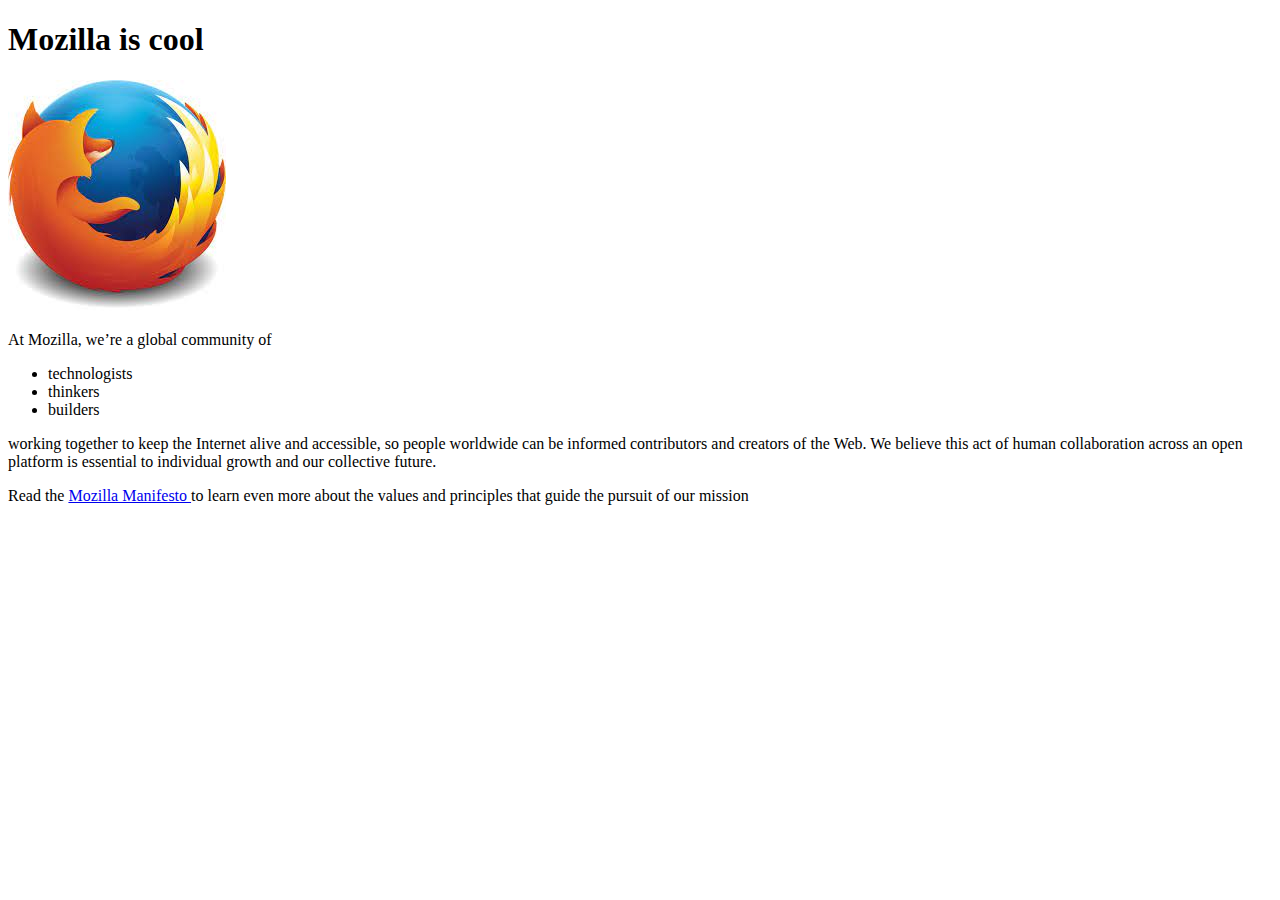
<file: sprint1/course8sprint1pc1_2/pc1-first-web-page/index.html>
<!-- Write ccode here-->
<!DOCTYPE html>
<html lang="en">
<head>
    <meta charset="UTF-8">
    <meta http-equiv="X-UA-Compatible" content="IE=edge">
    <meta name="viewport" content="width=device-width, initial-scale=1.0">
    <title>mozilla-web-page</title>
</head>
<body>
   <h1> <strong> Mozilla is cool </strong> </h1> 
   <img src="images/firefox-icon.jpeg">
   <p> At Mozilla, we’re a global community of </p>
   <ul>
    <li>technologists​</li>
    <li>thinkers​</li>
    <li>​builders</li>
    </ul>
    <p>working together to keep the Internet alive and accessible, so people worldwide can be informed contributors and creators of the Web. We believe this act of human collaboration across an open platform is essential to individual growth and our collective future.​</p>
    <p>Read the <a href="https://www.mozilla.org/en-US/about/manifesto/"> Mozilla Manifesto </a> to learn even more about the values and principles that guide the pursuit of our mission </p>    
</body>
</html>
</file>
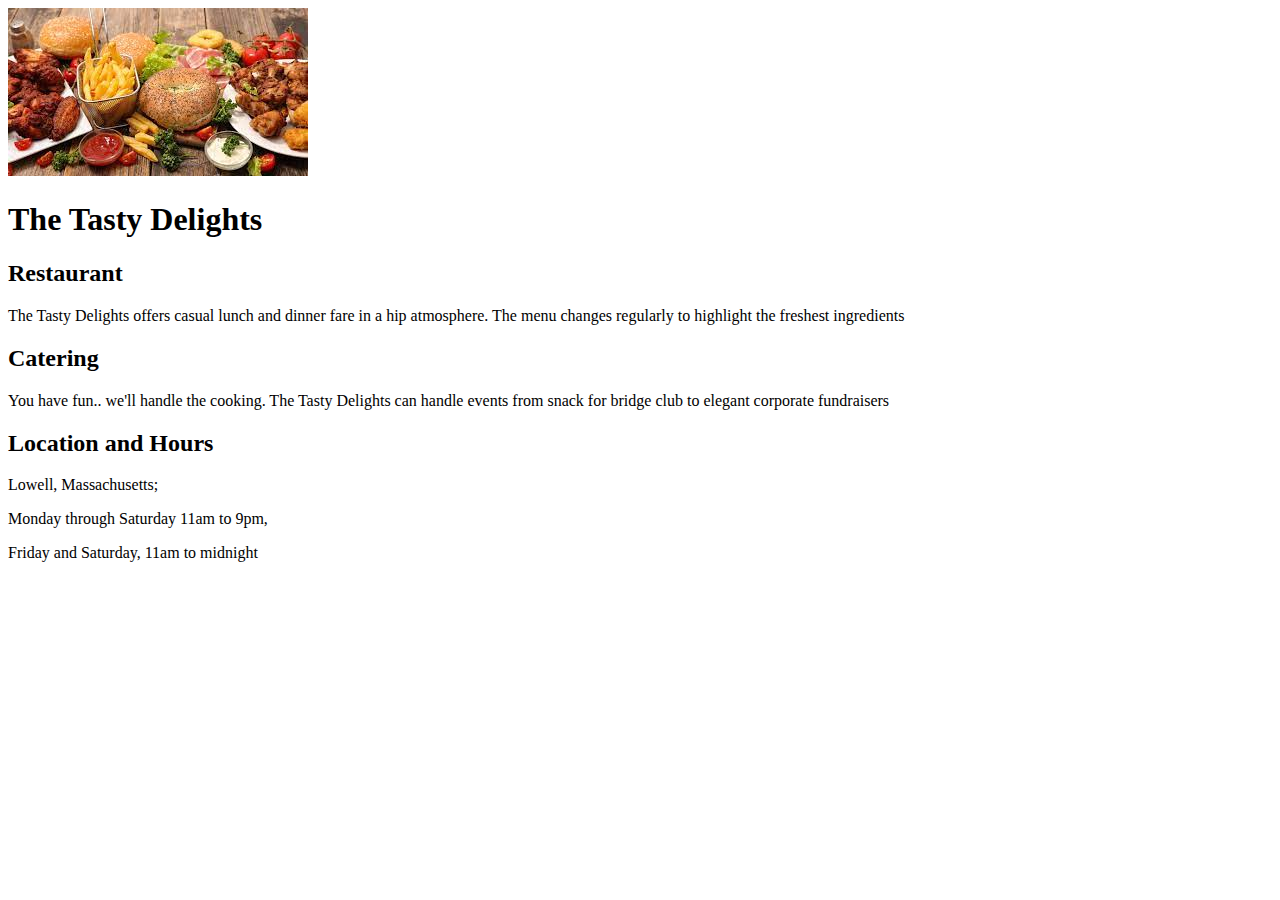
<file: sprint1/course8sprint1pc1_2/pc2-tasty-delights/index.html>
<!-- Write code here -->
<!DOCTYPE html>
<html lang="en">
<head>
    <meta charset="UTF-8">
    <meta http-equiv="X-UA-Compatible" content="IE=edge">
    <meta name="viewport" content="width=device-width, initial-scale=1.0">
    <title>Document</title>
</head>
<body>
    <img src="images/food-items.jpeg">
    <h1><strong> The Tasty Delights</strong></h1>
    <h2><strong> Restaurant</strong></h2>
    <p>The Tasty Delights offers casual lunch and dinner fare in a hip atmosphere. The menu changes regularly to highlight the freshest ingredients</p>
    <h2><strong> Catering</strong></h2>
    <p>You have fun.. we'll handle the cooking. The Tasty Delights can handle events from snack for bridge club to elegant corporate fundraisers</p>
    <h2><strong>Location and Hours</strong></h2>
    <p>Lowell, Massachusetts;</p>
    <p>Monday through Saturday 11am to 9pm,</p>
    <p>Friday and Saturday, 11am to midnight</p>
</body>
</html>
</file>
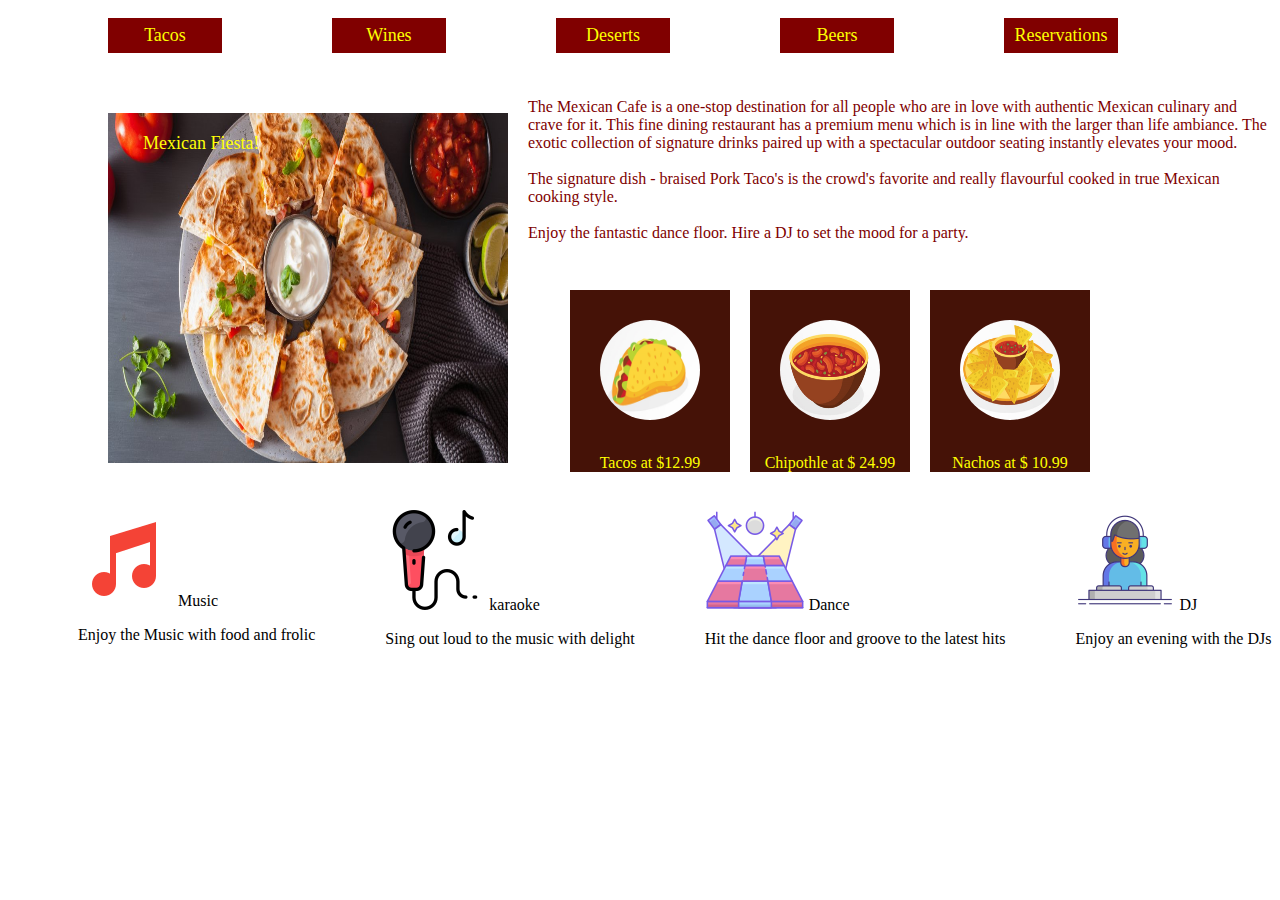
<file: sprint3/challenge-master/mc1-mexican-cafe/index.html>
<!-- Write HTML code here -->
<!DOCTYPE html>
<html lang="en">
<head>
    <meta charset="UTF-8">
    <meta http-equiv="X-UA-Compatible" content="IE=edge">
    <meta name="viewport" content="width=device-width, initial-scale=1.0">
    <title>Restaurant</title>
    <link rel="stylesheet" href="./css/style.css">
</head>
<body>
    <header>
    
        <p class="tacos"><a href="#">Tacos</a></p>
        <P class="wines"><a href="#">Wines</a></P>
        <p class="deserts"><a href="#">Deserts</a></p>
        <p class="beers"><a href="#">Beers</a></p>
        <p class="reservation"><a href="#">Reservations</a></p>
    
    </header>
    <main>
        <div class="container">
          <div class="image">
        <img src="./assests/taco.jpg" width="400px" height="350px">
    </div>  
        <div class="topleft">Mexican Fiesta!</div>
        <div class ="text1">
        <p>The Mexican Cafe is a one-stop destination for all people who are in love with authentic Mexican culinary and crave for it. This fine dining restaurant has a premium menu which is in line with the larger than life ambiance. The exotic collection of signature drinks paired up with a spectacular outdoor seating instantly elevates your mood.<br><br>The signature dish - braised Pork Taco's is the crowd's favorite and really flavourful cooked in true Mexican cooking style.<br><br>

            Enjoy the fantastic dance floor. Hire a DJ to set the mood for a party.</p>
    </div>
</div>
    
        <section>
            <div id="taco1">
                <img class="img1" src="./assests/taco1-icon.PNG" alt="taco" height="100px" width="100px" />
                <div class="para">Tacos at $12.99</div>
            </div>
            <div id="taco1">
                <img class="img1" src="./assests/chipotle1-icon.jpg" alt="chipotle" height="100px" width="100px"/>
                <div class="para">Chipothle at $ 24.99</div>
            </div>
            <div id="taco1">
                <img class="img1" src="./assests/nachos1-icon.PNG" alt="nachos" height="100px" width="100px"/>
                <div class="para">Nachos at $ 10.99</div>
            </div>
          </section>

    </main>
    <footer>
        <div id="bottom">
            <img  src="./assests/icons8-musical-notes-96.png" >
            <span>Music</span><p>Enjoy the Music with food and frolic</p>
        </div>
        <div id="bottom">
            <img  src="./assests/icons8-karaoke-100.png">
            <span>karaoke</span><p>Sing out loud to the music with delight</p>
        </div>
        <div id="bottom">
            <img  src="./assests/icons8-dance-floor-100.png">
            <span>Dance</span><p>Hit the dance floor and groove to the latest hits</p>
        </div>
        <div id="bottom">
            <img  src="./assests/icons8-dj-100.png">
            <span>DJ</span><p>Enjoy an evening with the DJs</p>
        </div>
   
    </footer>
</body>
</html>
</file>
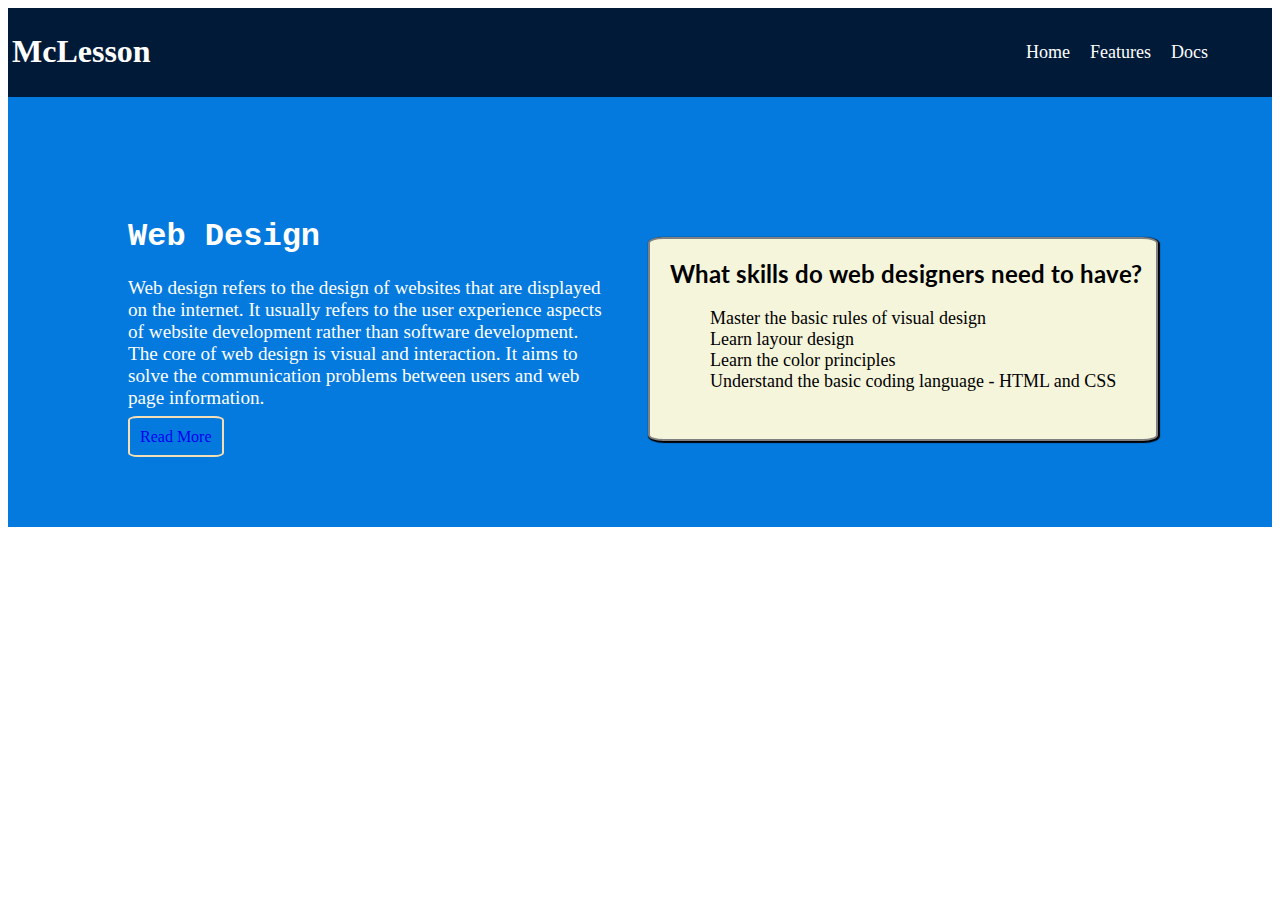
<file: sprint4/practice-exercises-master/pc1-mclesson/index.html>
<!DOCTYPE html>
<html lang="en">

<head>
    <meta charset="UTF-8">
    <meta http-equiv="X-UA-Compatible" content="IE=edge">
    <meta name="viewport" content="width=device-width, initial-scale=1.0">
    <link rel="stylesheet" href="https://fonts.googleapis.com/css2?family=Lato:ital,wght@0,100;1,300&display=swap`">
    <link rel="stylesheet" href="css/style.css">

   </head>

<body>
    <!-- Navbar -->
    <div class="header">
        <div class="container">
           
            <nav>
               
                    <h1 class="h2">McLesson</h1>
                    <ul class="ul">
                    <li class="li"><a id="a" href="#">Home</a></li>
                    <li class="li"><a id="a" href="#">Features</a></li>
                    <li class="li"><a id="a" href="#">Docs</a></li>
                </ul>
            </nav>
        </div>
    </div>
    <!-- Hero Unit -->
    <section>
        <div class="hero">
            <div>
                <h1 class="h1">Web Design</h1>
                <p>Web design refers to the design of websites that are displayed on the internet.
                    It usually refers to the user experience aspects of website development rather
                    than software development. The core of web design is visual and interaction. 
                    It aims to solve the communication problems between users and web page information.</p>
                <a class= "button" href="Features.html">Read More</a>
            </div>
            <div class="div">
                <h2 >What skills do web designers need to have? </h2>
                <ul >
                    <li>Master the basic rules of visual design</li>
                    <li>Learn layour design</li>
                    <li>Learn the color principles</li>
                    <li>Understand the basic coding language - HTML and CSS</li>
                </ul>
            </div>
        </div>
    </section>
</body>

</html>
</file>
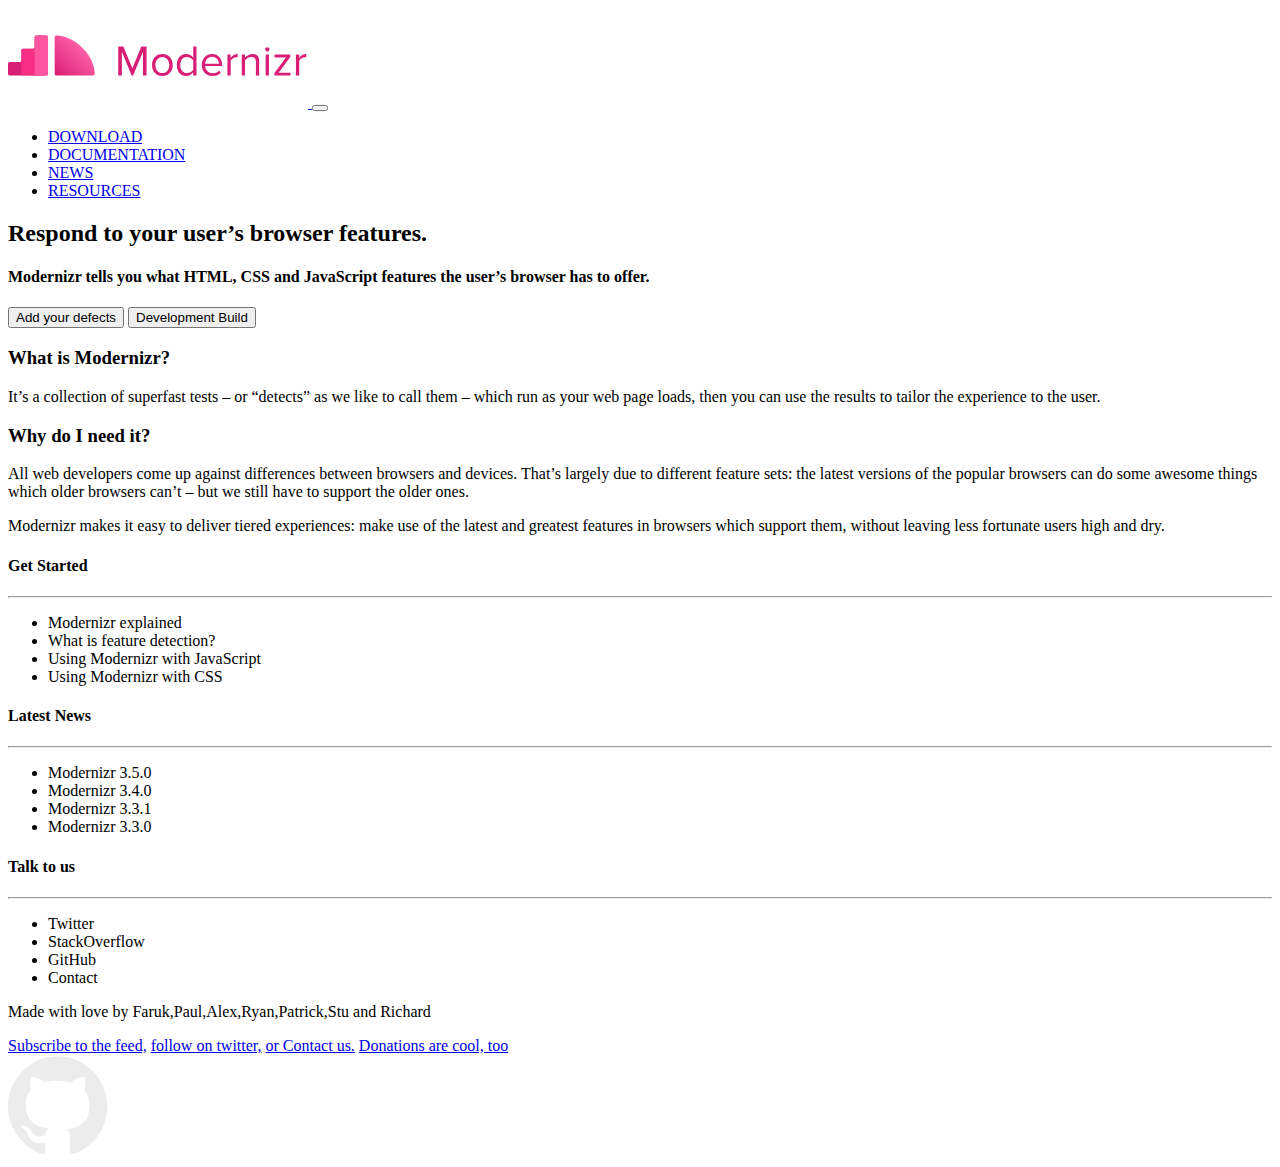
<file: sprint5/challenge-master/mc1-modernizer/index.html>
<!DOCTYPE html>
<html lang="en">

<head>
    <meta charset="UTF-8">
    <meta name="viewport" content="width=device-width, initial-scale=1.0">
    <link rel="stylesheet" href="./css/style.css">
    <!-- CSS only -->
<link href="https://cdn.jsdelivr.net/npm/bootstrap@5.2.2/dist/css/bootstrap.min.css" rel="stylesheet" integrity="sha384-Zenh87qX5JnK2Jl0vWa8Ck2rdkQ2Bzep5IDxbcnCeuOxjzrPF/et3URy9Bv1WTRi" crossorigin="anonymous">
<title>Modernizr</title>
</head>

<body>
    <nav class="navbar navbar-expand-sm bg-light">
              <a class="navbar-brand" href="#">
             <img  class="img-fluid"  height="100px" width="300px" src="./assets/logo.svg" alt="logo">
             </a>
            <button type="button" class="navbar-toggler" data-bs-toggle="collapse" data-bs-target="#mynavbar">
            <span class="navbar-toggler-icon"></span>
            </button>
            <div  class="collapse navbar-collapse" id="mynavbar">
            <ul class="navbar-nav" data-bs-toggle="collapse">
                <li class="nav-item active">
                    <a class="nav-link" href="#">DOWNLOAD</a>
                </li>
                <li class="nav-item active">
                    <a  class="nav-link" href="#">DOCUMENTATION</a>
                </li>
                <li class="nav-item active">
                    <a class="nav-link" href="#">NEWS</a>
                </li>
                <li class="nav-item active">
                    <a class="nav-link" href="#">RESOURCES</a>
                </li>
            </ul>
        </div>
    </nav>

    <main class="container-fluid">
        <div class="row ">
            <h2 class="display-4 fw-bold">
                Respond to
                <span>your user’s</span> browser features.
            </h2>
            <h4 class="text-secondary">Modernizr tells you what HTML, CSS and JavaScript features the user’s browser has to offer.
            </h4>
            <div>
                <button class="btn btn-danger">Add your defects</button>
                <button class="btn btn-outline-dark">Development Build</button>
            </div>
        </div>

        <div>
            <div class="row">
                <div class="col-md-12 col-lg-5 col-sm-12">
                    <div>
                        <h3>What is Modernizr?</h3>
                        <p>It’s a collection of superfast tests – or “detects” as we like to call them – which run as
                            your web page loads, then you can use the results to tailor the experience to the user.</p>
                    </div>
                    <div>
                        <h3>Why do I need it?</h3>
                        <p>All web developers come up against differences between browsers and devices. That’s largely
                            due to different feature sets: the latest versions of the popular browsers can do some
                            awesome things which older browsers can’t – but
                            we still have to support the older ones.
                        </p>
                        <p>Modernizr makes it easy to deliver tiered experiences: make use of the latest and greatest
                            features in browsers which support them, without leaving less fortunate users high and dry.
                        </p>
                    </div>
                </div>

                <div class="col-md-12 col-lg-7 col-sm-12">
                    <div class="row">
                        <div class="col-md-12 col-lg-6 col-sm-12 d-flex flex-wrap card">
                            <h4>Get Started</h4>
                            <hr />
                            <ul>
                                <li>Modernizr explained </li>
                                <li>What is feature detection? </li>
                                <li>Using Modernizr with JavaScript </li>
                                <li>Using Modernizr with CSS </li>
                            </ul>
                        </div>
                        <div class="col-md-12 col-lg-6 col-sm-12  card">
                            <h4>Latest News</h4>
                            <hr />
                            <ul>
                                <li>Modernizr 3.5.0 </li>
                                <li>Modernizr 3.4.0 </li>
                                <li>Modernizr 3.3.1 </li>
                                <li>Modernizr 3.3.0 </li>
                            </ul>
                        </div>
                        <div class="col-md-12 col-lg-6 col-sm-12 me-3 card">
                            <h4>Talk to us</h4>
                            <hr />
                            <ul>
                                <li>Twitter </li>
                                <li>StackOverflow </li>
                                <li>GitHub </li>
                                <li>Contact </li>
                            </ul>
                        </div>
                    </div>
                </div>
            </div>
        </div>

    </main>

    <footer class="container-fluid bg-danger d-flex align-content-center justify-content-center">
        <div class="text-white foot">
            <p class="align-content-center ms-5">Made with love by Faruk,Paul,Alex,Ryan,Patrick,Stu and Richard</p>
            <a class="text-white text-decoration-none " href="#">Subscribe to the feed,</a>
            <a class="text-white text-decoration-none " href="#">follow on twitter,</a>
            <a class="text-white text-decoration-none " href="#">or Contact us.</a>
            <a class="text-white text-decoration-none " href="#">Donations are cool, too</a>
        </div>
        <div id="logo">
            <img src=" ./assets/github.svg " alt="Github" width="100px" height="100px">
        </div>
    </footer>

</body>

</html>
</file>
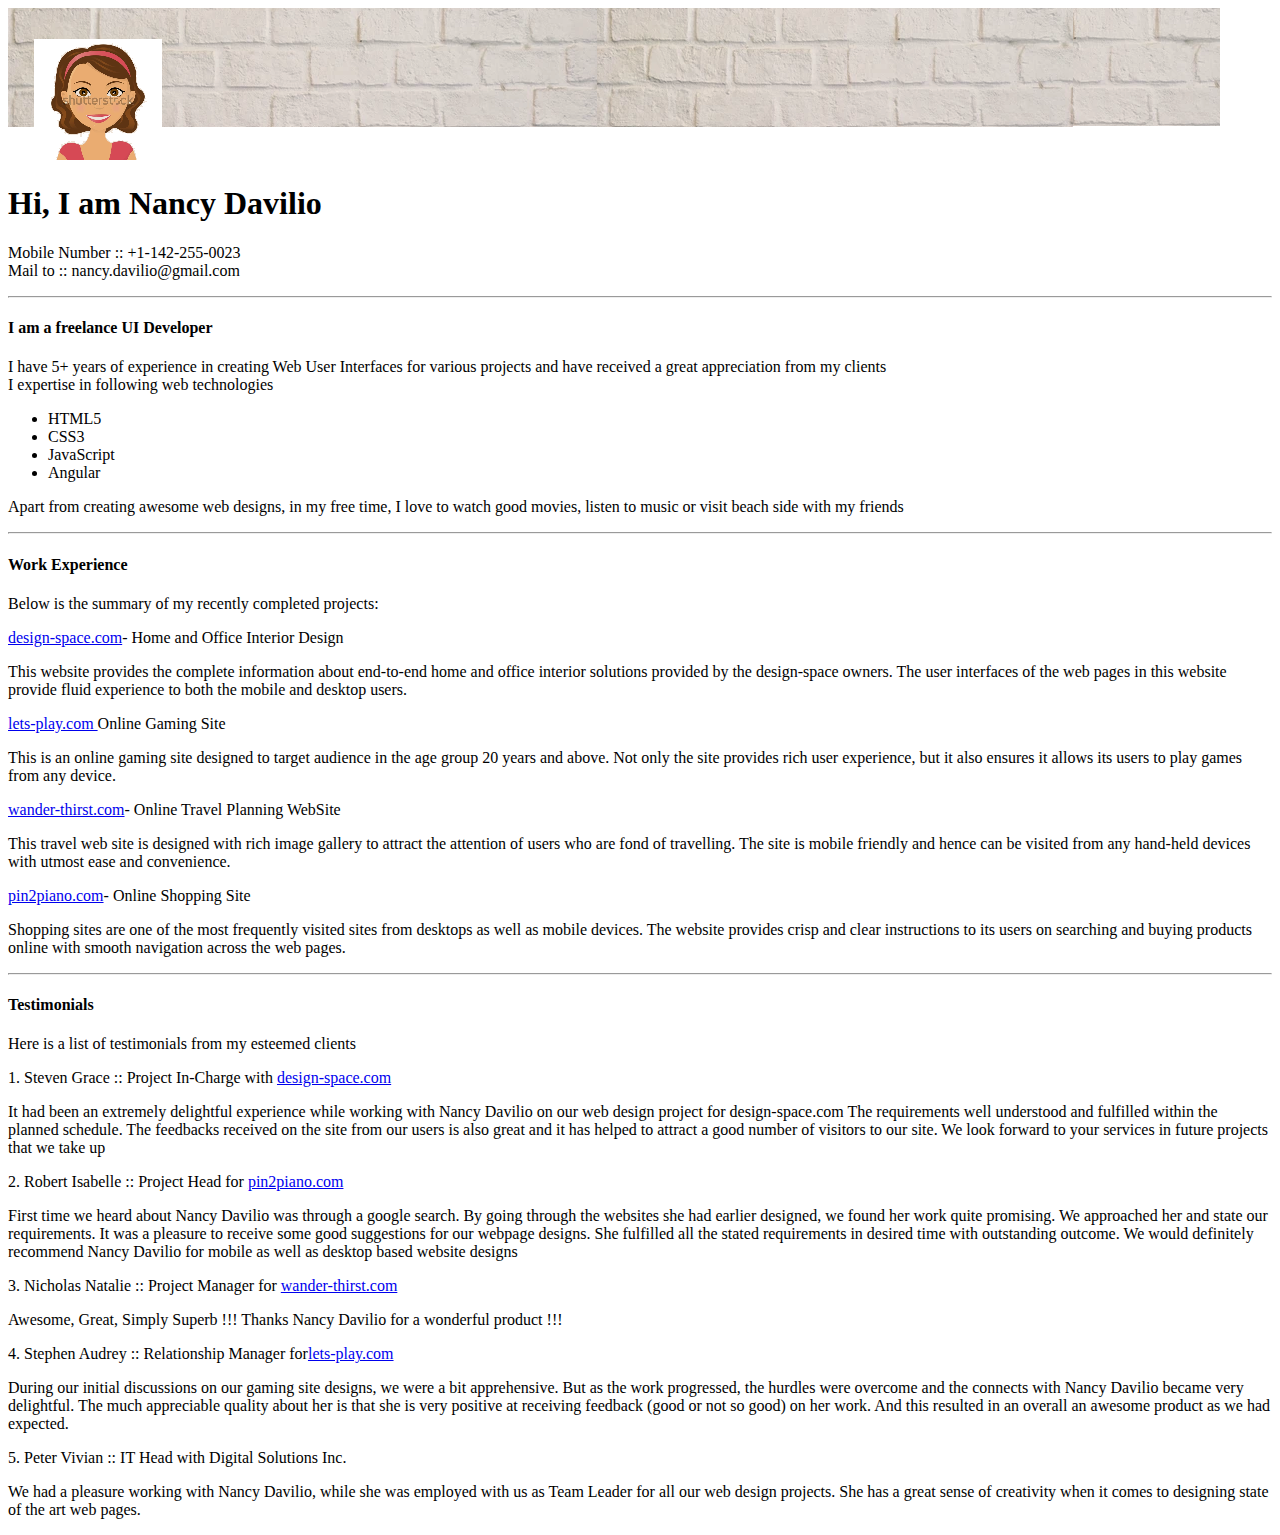
<file: sprint1/course8sprint1mc1_2/challenge-master/mc1-my-profile-page/index.html>
<!-- Write code here -->
<!DOCTYPE html>
<html lang="en">
<head>
    <meta charset="UTF-8">
    <meta http-equiv="X-UA-Compatible" content="IE=edge">
    <meta name="viewport" content="width=device-width, initial-scale=1.0">
    <title>Document</title>
</head>
<body>
    <img src="images/banner.png">
    <h1> <strong> Hi, I am Nancy Davilio <br> </strong> </h1>
    <p> Mobile Number :: +1-142-255-0023 <br>
        Mail to :: nancy.davilio@gmail.com </p>
    <hr>
    <p> <h4> <strong> I am a freelance UI Developer</strong> </h4> I have 5+ years of experience in creating Web User Interfaces for various projects and have received a great appreciation from my clients <br>
    I expertise in following web technologies </p> 
    <ul>
        <li>HTML5</li>
        <li>CSS3 </li>
        <li>JavaScript</li>
        <li>Angular </li>
    </ul> 
    <p>Apart from creating awesome web designs, in my free time, I love to watch good movies, listen to music or visit beach side with my friends</p> 
    <hr>
    <h4> <strong> Work Experience</strong> </h4>
    <p>Below is the summary of my recently completed projects: </p>
    <p> <a href="url">design-space.com</a>- Home and Office Interior Design</p>
    <p>   This website provides the complete information about end-to-end home and office interior solutions provided by the design-space owners. The user interfaces
        of the web pages in this website provide fluid experience to both the mobile and desktop users.</p>
    <p> <a href="url">lets-play.com </a>Online Gaming Site</p>
    <p>  This is an online gaming site designed to target audience in the age group 20 years and above. Not only the site provides rich user experience, but it also
        ensures it allows its users to play games from any device.</p>    
    <p> <a href="url">wander-thirst.com</a>- Online Travel Planning WebSite</p>
    <p>   This travel web site is designed with rich image gallery to attract the attention of users who are fond of travelling. The site is mobile friendly and hence can be
        visited from any hand-held devices with utmost ease and convenience.</p>
            
   <p> <a href="url">pin2piano.com</a>- Online Shopping Site</p>
    <p>   Shopping sites are one of the most frequently visited sites from desktops as well as mobile devices. The website provides crisp and clear instructions to its
        users on searching and buying products online with smooth navigation across the web pages.</p>
        <hr>
    <h4> <strong> Testimonials</strong> </h4>
    <p>Here is a list of testimonials from my esteemed clients </p> 
    <p> 1. Steven Grace :: Project In-Charge with <a href="url">design-space.com</a></p>
    <p>It had been an extremely delightful experience while working with Nancy Davilio on our web design project for design-space.com The requirements well
        understood and fulfilled within the planned schedule. The feedbacks received on the site from our users is also great and it has helped to attract a good number
        of visitors to our site. We look forward to your services in future projects that we take up</p>

    <p> 2. Robert Isabelle :: Project Head for <a href="url">pin2piano.com</a></p>
    <p>First time we heard about Nancy Davilio was through a google search. By going through the websites she had earlier designed, we found her work quite
        promising. We approached her and state our requirements. It was a pleasure to receive some good suggestions for our webpage designs. She fulfilled all the
        stated requirements in desired time with outstanding outcome. We would definitely recommend Nancy Davilio for mobile as well as desktop based website
        designs</p>   

    <p>3. Nicholas Natalie :: Project Manager for <a href="url">wander-thirst.com</a></p>
    <p>Awesome, Great, Simply Superb !!! Thanks Nancy Davilio for a wonderful product !!!</p>
      
    <p>4. Stephen Audrey :: Relationship Manager for<a href="url">lets-play.com</a></p>
    <p>During our initial discussions on our gaming site designs, we were a bit apprehensive. But as the work progressed, the hurdles were overcome and the
        connects with Nancy Davilio became very delightful. The much appreciable quality about her is that she is very positive at receiving feedback (good or not so
        good) on her work. And this resulted in an overall an awesome product as we had expected.</p> 
  
        
    <p>5. Peter Vivian :: IT Head with Digital Solutions Inc.</p>
    <p>We had a pleasure working with Nancy Davilio, while she was employed with us as Team Leader for all our web design projects. She has a great sense of
        creativity when it comes to designing state of the art web pages.</p>

</body>
</html>
</file>
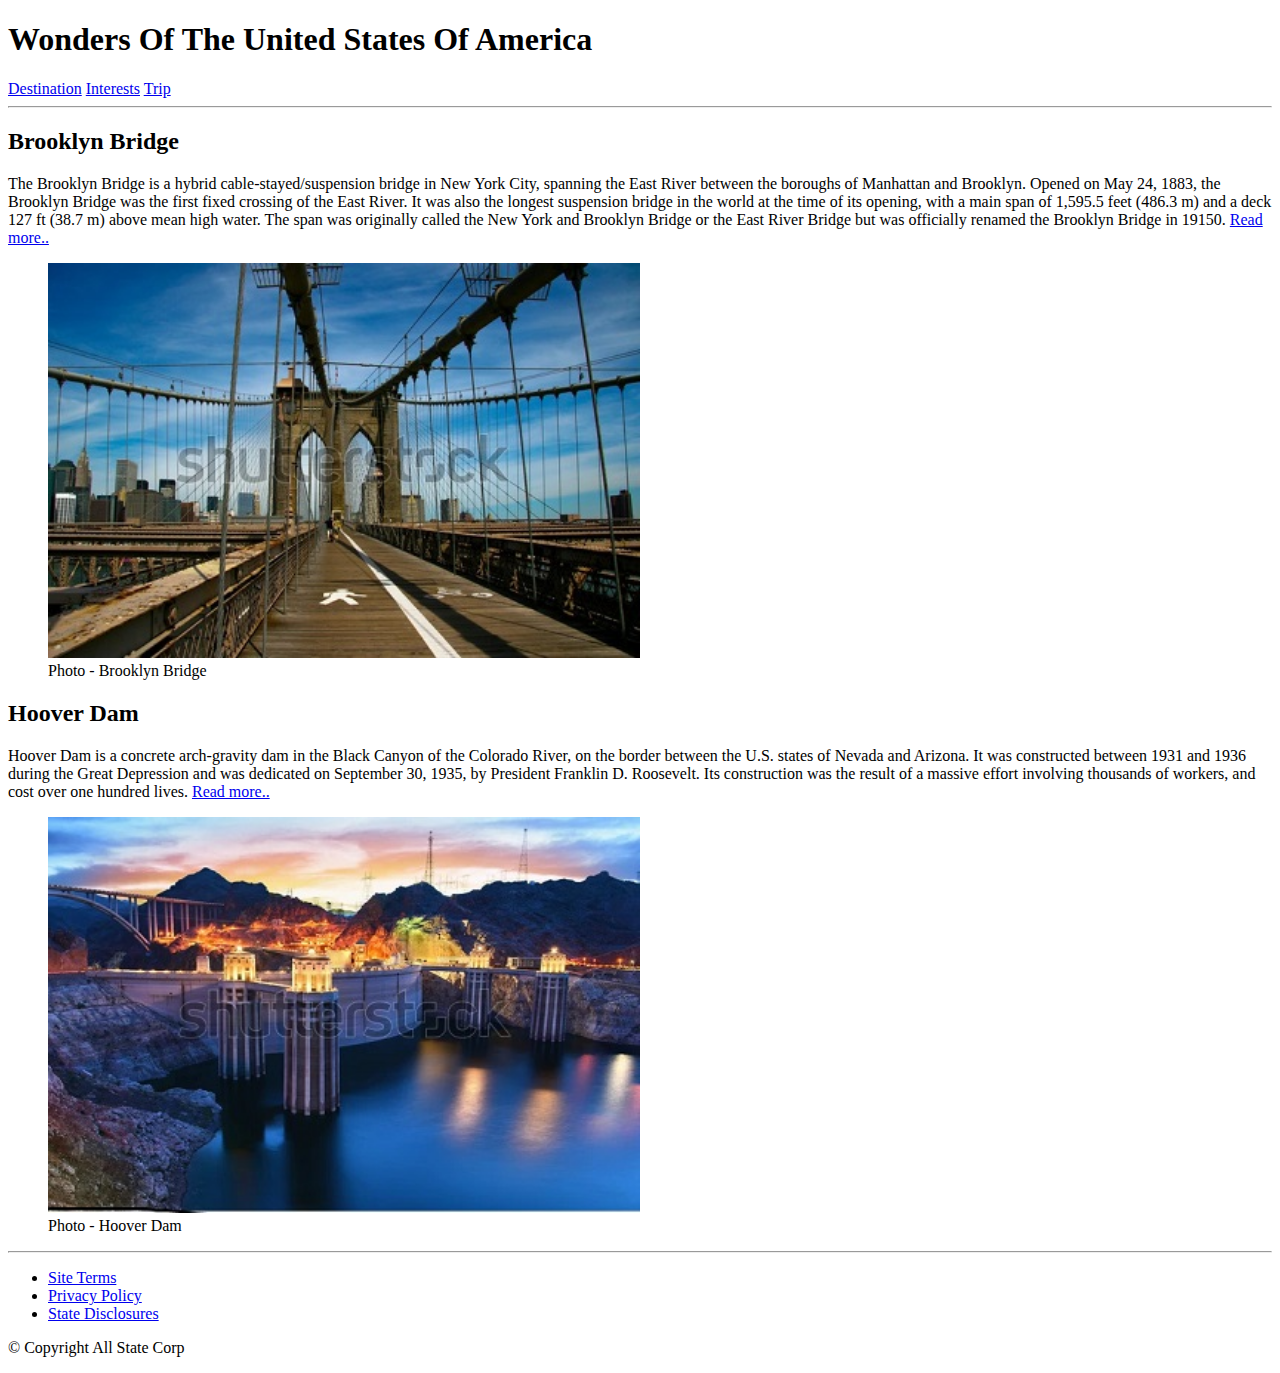
<file: sprint1/course8sprint1mc1_2/challenge-master/mc2-wonders-of-united-states-of-america/index.html>
<!--Write solution code here -->
<!DOCTYPE html>
<html lang="en">
<head>
    <meta charset="UTF-8">
    <meta http-equiv="X-UA-Compatible" content="IE=edge">
    <meta name="viewport" content="width=device-width, initial-scale=1.0">
    <title>Document</title>
</head>
<body>
    <header><h1>Wonders Of The United States Of America</h1></header>
    <nav>
        <a href="url">Destination</a> 
        <a href="url">Interests</a> 
        <a href="url">Trip</a> 
        </nav>
     <hr>
     <h2>Brooklyn Bridge</h2>
     <p>The Brooklyn Bridge is a hybrid cable-stayed/suspension bridge in New York City, spanning the East River between the 
         boroughs of Manhattan and Brooklyn. Opened on May 24, 1883, the Brooklyn Bridge was the first fixed crossing of the 
         East River. It was also the longest suspension bridge in the world at the time of its opening, with a main span of 
         1,595.5 feet (486.3 m) and a deck 127 ft (38.7 m) above mean high water. The span was originally called the New York 
         and Brooklyn Bridge or the East River Bridge but was officially renamed the Brooklyn Bridge in 19150.
         <a href="https://en.wikipedia.org/wiki/Brooklyn_Bridge">Read more.. </a></p>   
         <figure>
            <img src="images/brooklyn-bridge.jpg" style="width:50%">
            <figcaption>Photo - Brooklyn Bridge</figcaption>
          </figure>    
          
          <h2>Hoover Dam</h2>
          <p>Hoover Dam is a concrete arch-gravity dam in the Black Canyon of the Colorado River, on the border between 
            the U.S. states of Nevada and Arizona. It was constructed between 1931 and 1936 during the Great Depression 
            and was dedicated on September 30, 1935, by President Franklin D. Roosevelt. Its construction was the result 
            of a massive effort involving thousands of workers, and cost over one hundred lives.
              <a href="https://en.wikipedia.org/wiki/Hoover_Dam">Read more.. </a></p>   
              <figure>
                 <img src="images/hoover-dam.jpg" style="width:50%">
                 <figcaption>Photo - Hoover Dam</figcaption>
               </figure>    
               <hr>
               <footer>
                <ul>
                <li><a href="url">Site Terms</a></li>
                <li><a href="url">Privacy Policy</a></li>
                <li><a href="url">State Disclosures</a></li>
                </ul>
              </footer>
              <p>© Copyright All State Corp</p>
</body>
</html>
</file>
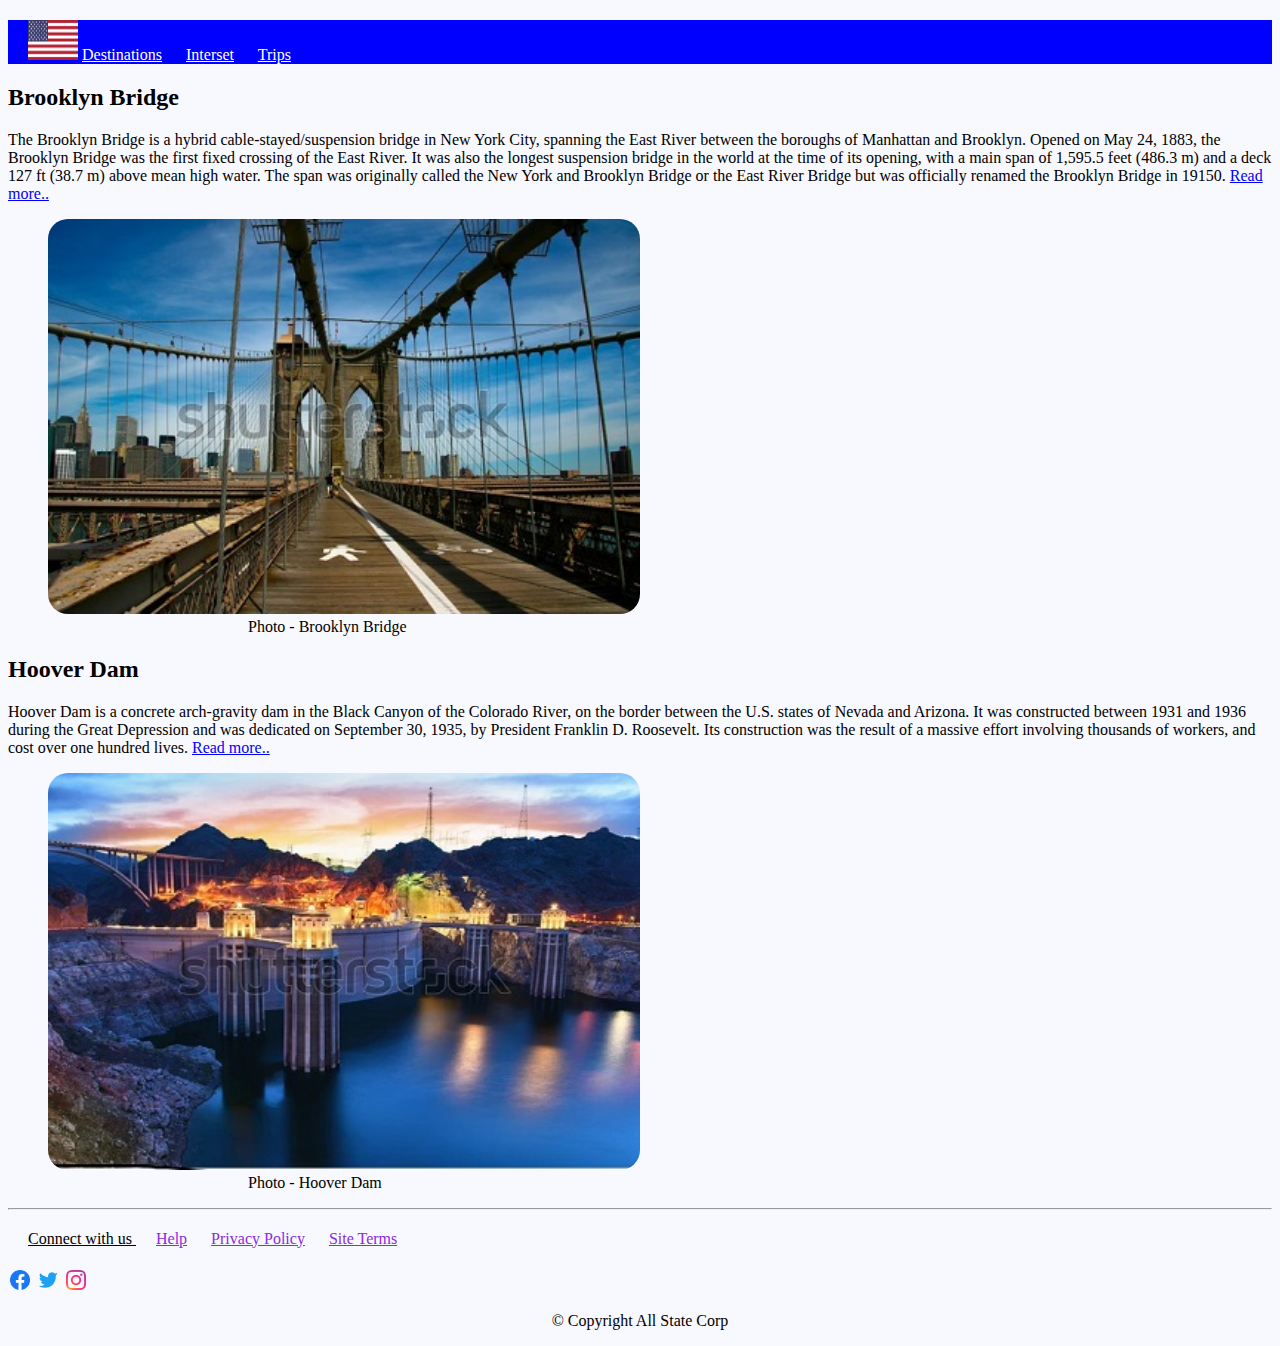
<file: sprint2/course8sprint2pc1_2/practice-exercises-master/pc2-wonders-of-usa/index.html>
<!-- Write HTML code here -->
<!DOCTYPE html>
<html lang="en">
<head>
    <meta charset="UTF-8">
    <meta http-equiv="X-UA-Compatible" content="IE=edge">
    <meta name="viewport" content="width=device-width, initial-scale=1.0">
    <link rel="stylesheet" href="css/style.css">
    <title>wonders of usa</title>
</head>
<body>
    <header>
        <nav>
            <img src="images/america-flag.png" alt="American Flag" width="50" height="40">
            <a href="#">Destinations</a>   
            <a href="#">Interset</a>
            <a href="#">Trips</a>
        </nav>
    </header>
    <h2>Brooklyn Bridge</h2>
     <p>The Brooklyn Bridge is a hybrid cable-stayed/suspension bridge in New York City, spanning the East River between the 
         boroughs of Manhattan and Brooklyn. Opened on May 24, 1883, the Brooklyn Bridge was the first fixed crossing of the 
         East River. It was also the longest suspension bridge in the world at the time of its opening, with a main span of 
         1,595.5 feet (486.3 m) and a deck 127 ft (38.7 m) above mean high water. The span was originally called the New York 
         and Brooklyn Bridge or the East River Bridge but was officially renamed the Brooklyn Bridge in 19150.
         <a id="a4" href="https://en.wikipedia.org/wiki/Brooklyn_Bridge">Read more.. </a></p>   
         <figure>
            <img id="im1" src="images/brooklyn-bridge.jpg" style="width:50%">
            <figcaption>Photo - Brooklyn Bridge</figcaption>
          </figure>    
          
          <h2>Hoover Dam</h2>
          <p>Hoover Dam is a concrete arch-gravity dam in the Black Canyon of the Colorado River, on the border between 
            the U.S. states of Nevada and Arizona. It was constructed between 1931 and 1936 during the Great Depression 
            and was dedicated on September 30, 1935, by President Franklin D. Roosevelt. Its construction was the result 
            of a massive effort involving thousands of workers, and cost over one hundred lives.
              <a id="a4" href="https://en.wikipedia.org/wiki/Hoover_Dam">Read more.. </a></p>   
              <figure>
                 <img id="im1" src="images/hoover-dam.jpg" style="width:50%">
                 <figcaption>Photo - Hoover Dam</figcaption>
               </figure>    
               <hr>
               <footer>
                <nav>
                    <a id="p1"  href="#" >Connect with us </a>
                    <a id="foot" href="#">Help</a>   
                    <a id="foot" href="#">Privacy Policy</a>
                    <a id="foot" href="#">Site Terms</a>
                </nav>
                <img id="i1" src="images/facebook.png" alt="">
                <img id="i1" src="images/twitter.png" alt="">
                <img id="i1" src="images/instagram.png" alt="">
                <p id="p2">© Copyright All State Corp</p>
</body>
               </footer>
</body>
</html>
</file>
<file: sprint3/challenge-master/mc1-mexican-cafe/css/style.css>
/* Write CSS code here */

.tacos{
    float: left;
    border: 2px solid maroon;
    padding: 5px;
    width: 100px;
    margin: 10px;
    text-align: center;
    background-color: maroon;
    margin-left: 100px;

}
.wines{
    float: left;
    border: 2px solid maroon;
    text-align: center;
    width: 100px;
    padding: 5px;
    margin: 10px;
    background-color: maroon;
    margin-left: 100px;
}
.deserts{
    float: left;
    border: 2px solid maroon;
    padding: 5px;
    text-align: center;
    width: 100px;
    margin: 10px;
    background-color: maroon;
    margin-left: 100px;
}
.beers{
    float: left;
    border: 2px solid maroon;
    padding: 5px;
    text-align: center;
    width: 100px;
    margin: 10px;
    background-color: maroon;
    margin-left: 100px;
}
.reservation{
    float: left;
    border: 2px solid maroon;
    padding: 5px;
    text-align: center;
    width: 100px;
    margin: 10px;
    background-color: maroon;
    margin-left: 100px;
}
.container{
   float: left;
   position: relative;
   display: flex;
   align-items: center;
   justify-content: center;

  }
  .image{
    
    margin-top: 50px;
    margin-left: 100px;
  }
  .text1{
    font-size: 15px;
    padding-left: 20px;
    margin-bottom: 190px;
    color: maroon;
    font-size: medium;
}

.topleft{
    position:absolute;
    margin-top: 60px;
    top: 10px;
    left: 135px;
    color: rgb(255, 255, 7);
    font-size: large;
  }
  section{
    float: left;
    display: flex;
    position:absolute;
    top: 290px;
    left: 550px;
    
}
#taco1{
    margin-left: 20px;
    background-color: #451207;
    

}
.para{
    color: yellow;
    text-align: center;
}
.img1{
    border-radius: 50%;
    padding: 30px;
}
  footer{
   float: left;
    display: flex;
    margin-top: 43px;
    
  }
  #bottom{
    margin-left: 70px;
  }

a{
    text-decoration: none;
    color: rgb(254, 254, 0);
    font-size: large;
}
</file>
<file: sprint4/practice-exercises-master/pc1-mclesson/css/style.css>
section{
    background-color:#047ade ;
  }
  .header{
    background-color:#011a37;
   border: 4px solid #011a37;
  }
  #a{
    color: white;
   text-decoration: none;
  
  }
  .hero{
    display: grid;
    grid-template-columns: 500px 550px;
    margin-left: 100px;
    height: 330px;
   padding-top: 100px;
  }
  .h2{ 
    font-size: xx-large;
    color: white;
    display: inline-flex ;
    justify-content: flex-start;
   
  }
  p{
    color: white;
    font-size: larger;
    margin-left: 20px;
   
  }
  .button{
    background-color: #047ade;
    border: 2px wheat solid;
    text-decoration: none;
    padding: 10px;
    border-radius: 10%;
    margin-left: 20px;
  }
  .div{
    background-color: beige;
    border-radius: 3%;
    margin-top: 40px;
    margin-left: 40px;
    border: 2px solid gray;
    box-shadow:1px 1px 1px 1px black;
    height: 200px;
  
  }
  h2{
    font-family: Lato;
    margin-left: 20px;
   
  }
  li{
    list-style-type: none;
    font-size: large;
   margin-left: 20px;
   
  }
  .h1{
    font-size: xx-large;
    color: white;
    margin-left: 20px;
    font-family: 'Courier New', Courier, monospace;
  }
  .li{
    display: inline;
  
  }
  .ul{
    justify-content: end;
  }
  .container ul{
    display: flex;
    flex-direction: row;
    justify-content: flex-end;
    margin: -50px 60px 30px -50px;
  }
</file>
<file: sprint5/challenge-master/mc1-modernizer/css/style.css>
/* Add custom styles here */
</file>
<file: sprint2/course8sprint2pc1_2/practice-exercises-master/pc2-wonders-of-usa/css/style.css>
/* Write CSS code here */
body{
    background-color:ghostwhite;
}
header{
    background: blue;
}
nav.img{
    margin-right:20px;
    margin-bottom:20px;
}
nav{
    margin-bottom: 20px;
    margin-top: 20px;
    margin-left: 20px;
    margin-right: 20px;
    padding: auto;
}
a{
    color: white;
    margin-right:20px;
}
a:hover {
    color: hotpink;
  }
#im1{
    border-radius: 20px;
  }
  figcaption{
    margin-left:200px;
  }
  #foot{
    color: blueviolet;
  }
  #p1{
    color: black;
  }
  #i1{
    width: 20px ;
    height: 20Px;
    margin: auto;
    padding: 2px;
}
#p2
{
    text-align: center;
}
#a4{
    color: blue;
}
</file>
